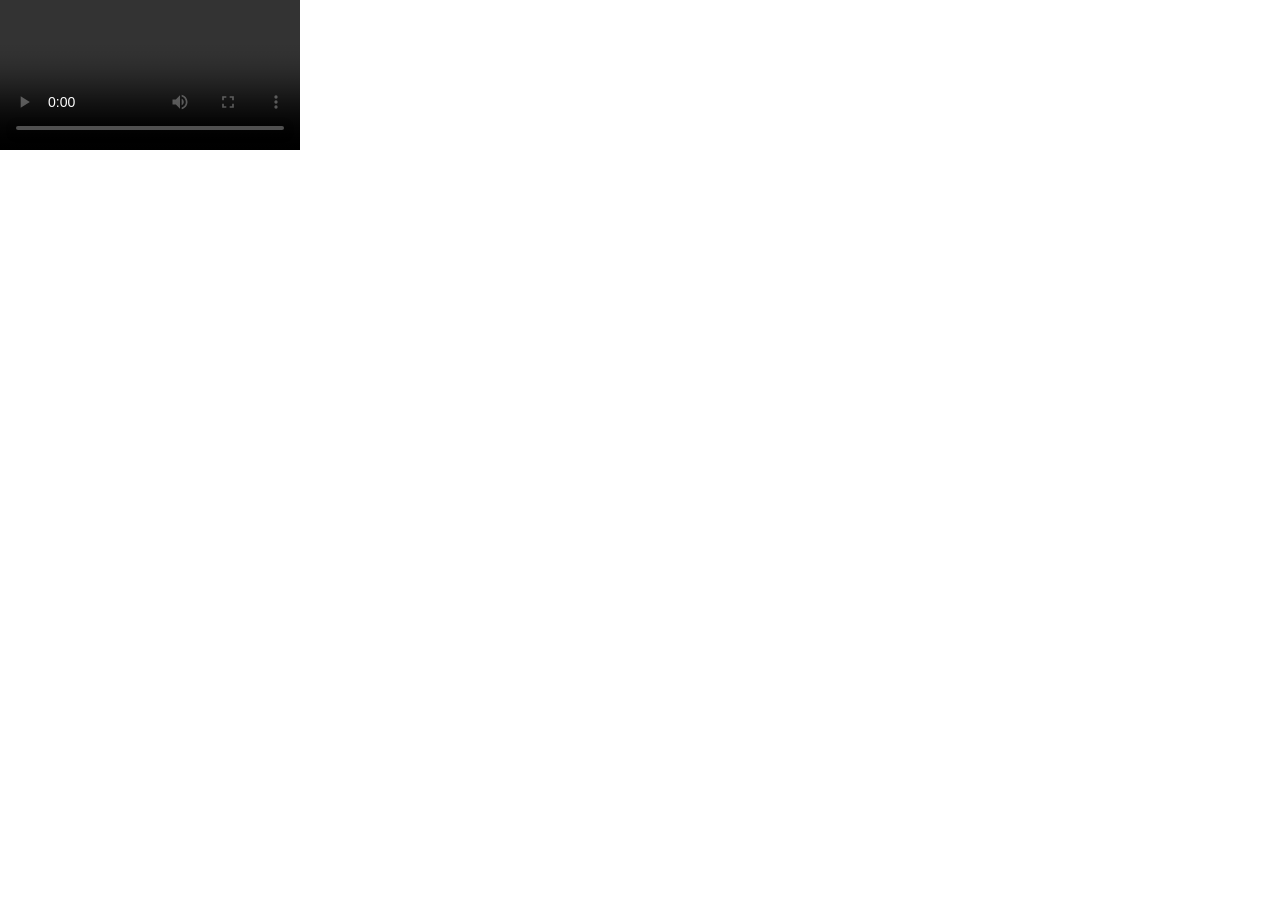
<file: Video.html>
<!DOCTYPE html>
<html>
<head>
    <title>Resume</title>
    <link rel="stylesheet" href="leras.css">
</head>

<body>


<section class="con-video">

    
    <a href="Index.html">
	<video controls>
        <source src="mdc.mp4" type="video/mp4">
    </video>
    </a>

</section>

    
</body>
</html>
</file>
<file: leras.css>
*{
    margin: 0;
    padding: 0;
    box-sizing: border-box;
}

html{
    scroll-behavior: smooth;
}

/*====HEADER====*/

.navbar{
    display: flex;
    position: fixed;
    top: 0;
    width: 770px;
    height: 40px;

    background-color: #0B1410;
    z-index: 1000;

    justify-content: space-between;
} 

.logo{
    width: 30px;
    height: 30px;
    border-radius: 50px;

    background: #1C3720;
    color: #E8C9A0;

    font-family: Arial, Helvetica, sans-serif;
    font-weight: 700px;
    font-size: 15px;

    justify-content: center;
    display: flex;
    align-items: center;

    margin-left: 10px;
    margin-top: 5px;
}

.link{
    list-style: none;
    display: flex;
    align-items: center;

    font-family: Arial, Helvetica, sans-serif;
    font-weight: 400;
    font-size: 10px;

    gap: 10px;

    margin-right: 25px;
}

.link a {
    text-decoration: none;
    position: relative;

    color: aliceblue;
    transition: ease-in 0.5s;

}

.link a:hover{
    color: #E8C9A0;
}



/*====SECTION HOME====*/


.hero{
    min-height: 100vh;
    display: flex;
    justify-content: left;
    align-items: center;

    background-color: #0B1410;
}

.content-h1{
    color: #E8C9A0;

    font-family: Arial, Helvetica, sans-serif;
    font-weight: 300px;

    margin-left: 10px;
    margin-top: 25px;
}

.content-h1 span{
    font-weight: 500px;
}

.content-p{
    color: aliceblue;

    font-family: Arial, Helvetica, sans-serif;
    font-weight: 200px;

    margin-left: 15px;
    margin-top: 10px;

}

.image img{
    width: 250px;
    height: 300px;
    display: flex;

    border-radius: 2px;
    
    float: right;
    margin-left: 120px;
    margin-right: 10px;
}

.button{
    padding: 2px 2px;
    background-color: #1C3720;
    border-radius: 2px;

    color: aliceblue;
    font-size: 12px;
    font-weight: 100px;
    text-decoration: none;

    margin-left: 15px;
}

.button:hover{
    color: #E8C9A0;
}



/*=====SECTION ABOUT====*/

.about{
    min-height: 100vh;
    background-color: #061A13;

    display: flex;
    gap: 20px;
    object-fit: cover;

   
}

.about-image img{
    width: 300px;
    height: 370px;
    object-fit: cover;
    display: block;

    margin-top: 0px;
    
}

.about-h2{
    color: #E8C9A0;
    
    font-family: Arial, Helvetica, sans-serif;
    font-weight: 500px;

    margin-top: 10px; 
    margin-right: 50px;

    text-align: right;
}

.about-p{
    color: aliceblue;

    font-family: Arial, Helvetica, sans-serif;
    font-weight: 100;

    margin-top: 30px;
    margin-left: 70px;

}



/*====SKILLS====*/


.skills-section{
    background-color: #0B1410;
    min-height: 100vh;

    position: sticky;
}

.skills-top{
    display: flex;
    justify-content: space-between;
    align-items: center;
}

.skills-h2{
    color: #E8C9A0;
    position: relative;
    display: flex;

    font-family: Arial, Helvetica, sans-serif;
    font-weight: 500px;

    margin-top: 25px;
    margin-left: 60px;
}

.touch{
    display: flex;
    border-radius: 4px;
    

    
    margin-right: 35px;
}

.btn{
    color: #E8C9A0;
    background: #1C3720;
    opacity: 1px;

    font-family: Arial, Helvetica, sans-serif;
    font-weight: 100px;
    font-size: 10px;
}

.skills-images{
    display: flex;

    justify-content: center;
    gap: 5px;
    margin-top: 20px;
}

.skills-images img{
    width: 140px;
    height: 200px;
    object-fit: cover;
    border-radius: 5px;
    border: 1px solid #E8C9A0;

    transition: all ease-in-out 0.5s;
}

.skills-images img:hover{
    width: 25px;
}

.skills-images video{
    width: 140px;
    height: 200px;
    object-fit: cover;
    border-radius: 5px;
    border: 1px solid #E8C9A0;

    transition: all ease-in-out 0.5s;

    margin-top: 20px;

}



/*====PROJECTS SECTION====*/


.projects{
    min-height: 100vh;
    background-color: #061A13;
}

.title {

    
    font-family: Arial, Helvetica, sans-serif;
    font-weight: 500px;
    color: #E8C9A0;

    margin-right: 40px;
    margin-left: 540px;

    padding: 10px;
}

.con-pad{
    display: flex;
    flex-direction: row;
    gap: 30px;

    margin-left: 15px;
    margin-top: 15px;
}

.con-pads1{
    background: #0B1410;
    padding: 5px;
    border-radius: 4px;
    border: 1px solid #E8C9A0;
}

.con-pads1 h4{
    color: #E8C9A0;

    font-family: Arial, Helvetica, sans-serif;
    font-weight: 100px;
    font-size: 18px;
}

.con-pads1 p{
    color: aliceblue;

    font-family: Arial, Helvetica, sans-serif;
    font-weight: 100px;
    font-size: 14px;
}

.con-pads2{
    background: #0B1410;
    padding: 5px;
    border-radius: 4px;
    border: 1px solid #E8C9A0;
}

.con-pads2 h4{
    color: #E8C9A0;

    font-family: Arial, Helvetica, sans-serif;
    font-weight: 100px;
    font-size: 18px;
}

.con-pads2 p{
    color: aliceblue;

    font-family: Arial, Helvetica, sans-serif;
    font-weight: 100px;
    font-size: 14px;
}

.images{
    display: grid;
    grid-template-columns: 1fr 1fr;
    gap: 2px;

    margin-top: 15px;
}

.images img{
    width: 100px;
    height: 100px;

    object-fit: cover;
    border-radius: 2px;

    margin-left: 25px;

}



/*====ACHIEVEMENTS SECTION====*/

.achievements-section{
    display: grid;
    background-color: #0B1410;
    min-height: 100vh;

    align-items: center;
    justify-content: center;
}

.ach-title{
    display: flex;
    color: #E8C9A0;

    font-family: Arial, Helvetica, sans-serif;
    font-weight: 500px;

    margin-left: 20px;
}

.img-grid{
    display: grid;
    grid-template-columns: repeat(3, 1fr);

    text-align: center;

    gap: 40px;
}

.img-card img{
    width: 160px;
    height: 100px;
    object-fit: cover;
    border-radius: 4px;
    border: 1px solid #E8C9A0;

    justify-content: center;

    transition: transform 0.5s ease;
}

.img-card:hover{
    transform: translateY(-6px);
}

.img-card h3{
    color: #E8C9A0;

    font-family: Arial, Helvetica, sans-serif;
    font-weight: 200px;
}

.img-card p{
    color: aliceblue;

    font-family: Arial, Helvetica, sans-serif;
    font-weight: 100px;
    font-size: 14px;
}



/*====CONTACT SECTION====*/

.contact{
    min-height: 100vh;
    background: #061A13;

    display: grid;
    grid-template-columns: 1.1fr 1fr;
    gap: 40px;

    padding: 50px 40px;
    align-items: start;

}

.contact-form{
    background: #10241b;
    width: 300px;
    height: 260px;
    border-radius: 4px;
    border: 1px #E8C9A0;

    padding: 5px;
    margin-top: 5px;
}

.form-group{
    margin-bottom: 4px;
}

.form-group label{
    display: block;

    font-family: Arial, Helvetica, sans-serif;
    font-size: 8px;
    font-weight: 100;

    color: aliceblue;
    margin-bottom: 0.4px;
}

.form-group input{
    width: 290px;
    height: 20px;

    padding: 0.75px 1px;
    background: #1a2f25;
    border: 1px solid #E8C9A0;

    border-radius: 2px;
    color: aliceblue;

    font-family: Arial, Helvetica, sans-serif;
    font-weight: 100;
    font-size: 7px;

    outline: none;

}

.form-group textarea{
    width: 290px;

    padding: 0.75px 1px;
    background: #1a2f25;
    border: 1px solid #E8C9A0;

    border-radius: 2px;
    color: aliceblue;

    font-family: Arial, Helvetica, sans-serif;
    font-weight: 100;
    font-size: 7px;

    transition: border-color 0.25s ease;

    min-height: 50px;
    outline: none;
}

.btn-send{
    width: 25px;
    padding: 1px;

    background: transparent;
    color: #E8C9A0;
    border: 1px solid #E8C9A0;

    border-radius: 4px;

    font-family: Arial, Helvetica, sans-serif;
    font-weight: 100;
    font-size: 8px;

    margin-top: 0.5px;
    cursor: pointer;

    float: right;
}

.btn-send:hover{
    background: #1a2f25;
    color: aliceblue;
}

.contact-info{
    display: flex;
    flex-direction: column;

    margin-left: 40px;

}

.contact-info h2{
    color: #E8C9A0;

    font-family: Arial, Helvetica, sans-serif;
    font-weight: 500;

    text-align: right;
    margin-right: 50px;

}

.contacts{
    margin-top: 5px;
}

.contact-item{
    display: flex;
    align-items: center;

    color: aliceblue;

    margin-top: 15px;
    gap: 25px;

    text-decoration: none;
}

.contact-item span:hover{
    color: #E8C9A0;
}

.contact-item i{
    width: 30px;
    height: 30px;
    border-radius: 50px;

    border: 1px solid #E8C9A0;
    color: #E8C9A0;

    background: #1a2f25;
    justify-content: center;
    display: flex;
    align-items: center;

    text-decoration: none;
    list-style: none;
}

.contact-item i:hover{
    color: aliceblue;
}

footer p {
    text-align: center;
    background-color: #0B1410;
    color: aliceblue;
    font-family: Arial, Helvetica, sans-serif;
    font-weight: 100px;
    font-size: 8px;

    padding: 10px;
}

a {
    text-decoration: none;
}


/*====RESUME====*/



.con-resume{
    min-height: 100vh;
    display: flex;
    justify-content: center;

    background-color: #0B1410;

}


img{
    width: 400px;
    height: 450px;

    justify-content: center;
    display: flex;
     
    margin-top: 20px;
}
</file>
